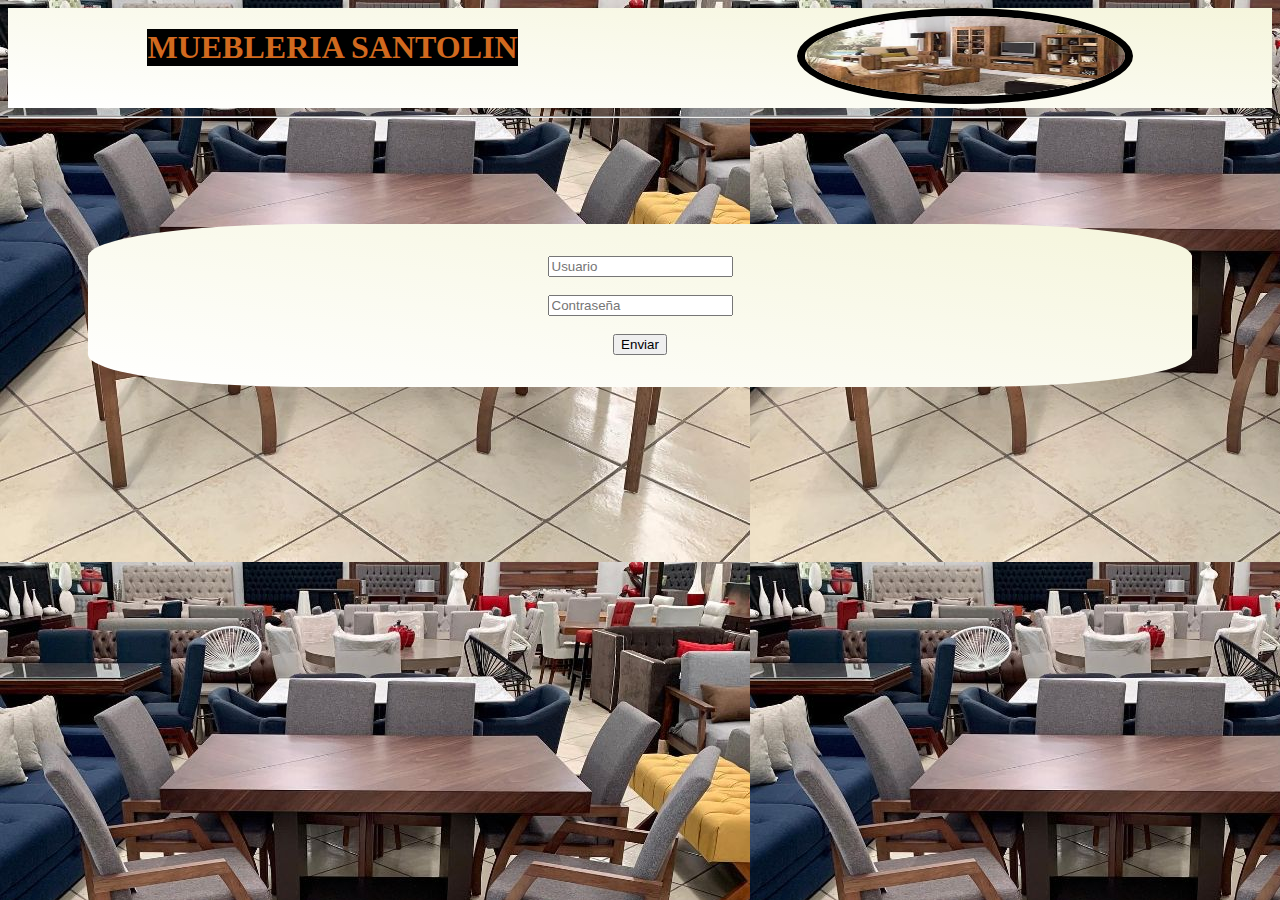
<file: index.html>
<!DOCTYPE html>
<html>
    <head>
        <title>Login</title>
        <meta charset="UTF-8">
        <link rel="stylesheet" href="style.css">
    </head>
    <body>
        <div id="encabezado">
            <div class="container">
                <div class="item"><h1>MUEBLERIA SANTOLIN</h1></div>
                <div class="item"><img id="logo" src="logo.jpg" alt="logo"></div>
            </div>
        </div>
        <hr>
        <br>
        <div id="formLogin">
            <form>
                <input id="usuario" type="text" placeholder="Usuario" required>
                <br><br>
                <input id="contrasenia" type="password" placeholder="Contraseña" required>
                <br><br>
            </form>
            
            <button onclick="validarIngreso()">Enviar</button>
        </div>

        <script src="script.js"></script>
    </body>
</html>
</file>
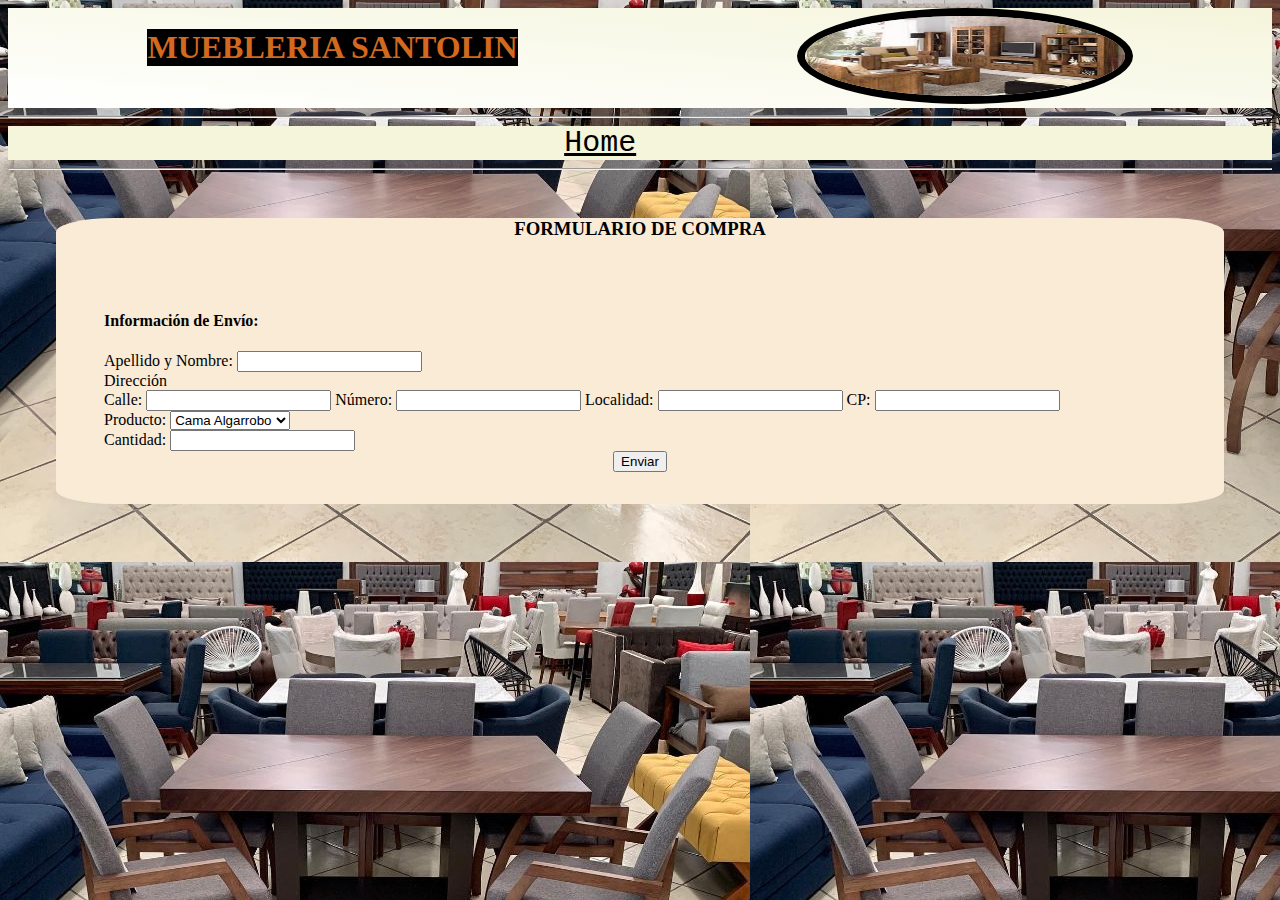
<file: formulario.html>
<!DOCTYPE html>
<html>
    <head>
        <title>Formulario</title>
        <meta charset="UTF-8">
        <link rel="stylesheet" href="style.css">
    </head>
    <body>
        <div id="encabezado">
            <div class="container">
                <div class="item"><h1>MUEBLERIA SANTOLIN</h1></div>
                <div class="item"><img id="logo" src="logo.jpg" alt="logo"></div>
            </div>
        </div>
        <hr>
        <div class="divLink">
            <a class="link" href="home.html">Home</a>
        </div>
        <hr>
        <div id="formCompra">
            <h3>FORMULARIO DE COMPRA</h3>
            <form>
                <div id="contacto">
                    <h4>Información de Envío:</h4>
                    Apellido y Nombre: <input type="text" required>
                    <br>
                    Dirección
                    <br>
                    Calle: <input type="text">
                    Número: <input type="text">
                    Localidad: <input type="text">
                    CP: <input type="text">
                    <br>
                    Producto: 
                    <select id="opcion" required>
                        <option>Cama Algarrobo</option>
                        <option>Cama Madera</option>
                        <option>Estante Madera</option>
                        <option>Silla Madera</option>
                        <option>Sillon Blanco</option>
                        <option>Sillon Negro</option>
                    </select>
                    <br>
                    Cantidad: <input id="cant" type="text" required>
                    <div id="botonFinal">
                        <button onclick="mostrarCompra()">Enviar</button>
                    </div>
                </div>
            </form>
        </div>

        <script src="script.js"></script>
    </body>
</html>
</file>
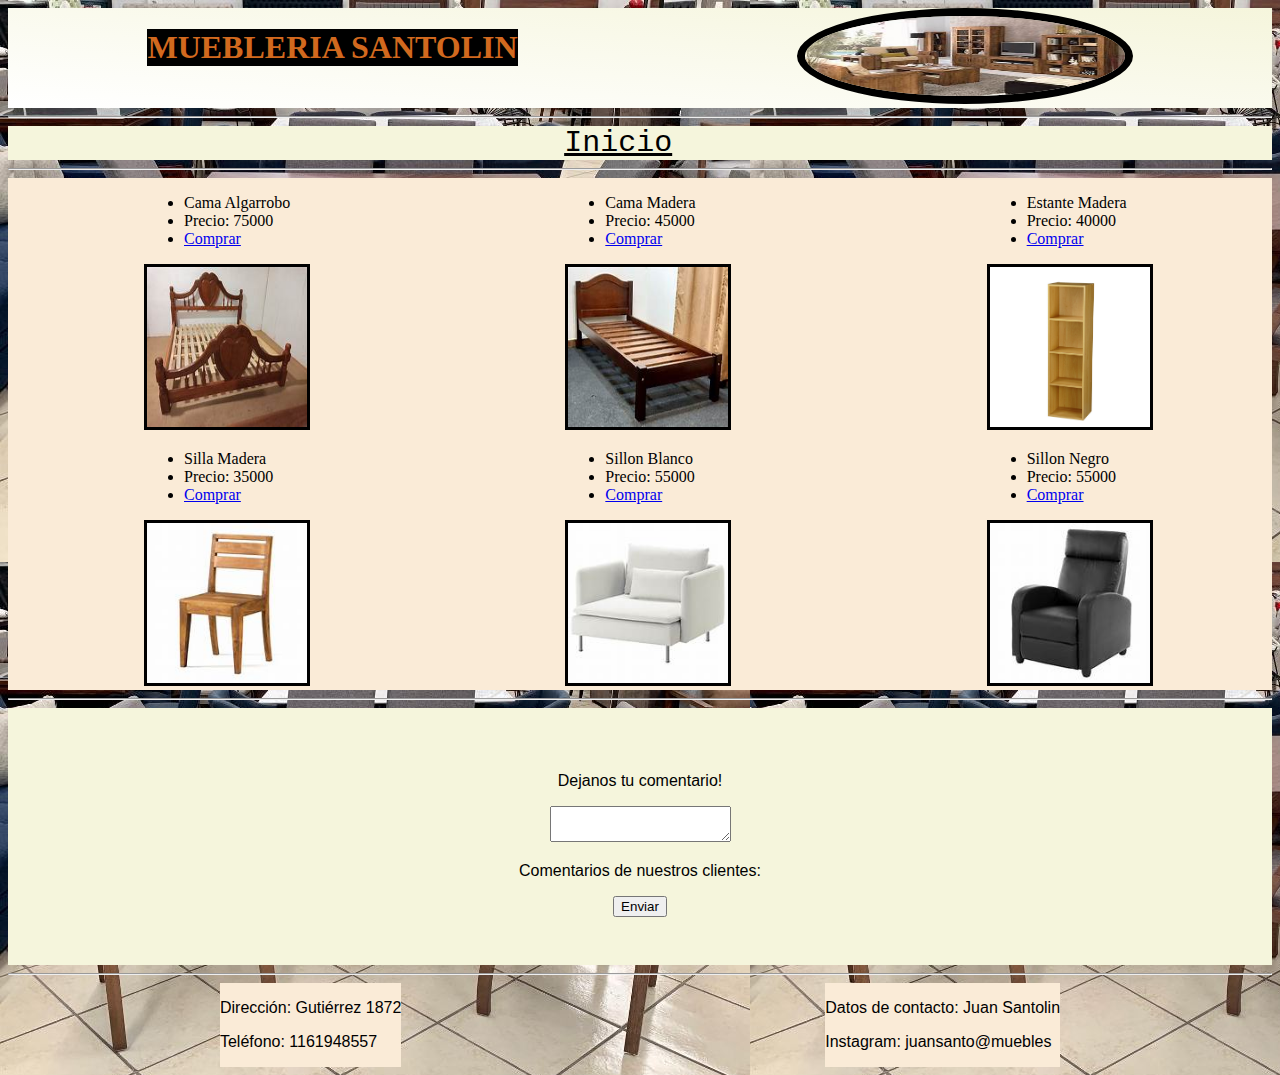
<file: home.html>
<!DOCTYPE html>
<html>
    <head>
        <title>Home</title>
        <meta charset="UTF-8">
        <link rel="stylesheet" href="style.css">
    </head>
    <body>
        <div id="encabezado">
            <div class="container">
                <div class="item"><h1>MUEBLERIA SANTOLIN</h1></div>
                <div class="item"><img id="logo" src="logo.jpg" alt="logo"></div>
            </div>
        </div>
        <hr>
        <div class="divLink">
            <a class="link" href="index.html">Inicio</a>
        </div>
        <hr>
        <div id="catalogo">
            <div class="contenedor">
                <div class="indice"><ul><li>Cama Algarrobo</li><li>Precio: 75000</li><li><a href="formulario.html">Comprar</a></li></ul><img src="camaAlgarrobo.jpg"></img></div>
                <div class="indice"><ul><li>Cama Madera</li><li>Precio: 45000</li><li><a href="formulario.html">Comprar</a></li></ul><img src="camaMadera.jpg"></img></div>
                <div class="indice"><ul><li>Estante Madera</li><li>Precio: 40000</li><li><a href="formulario.html">Comprar</a></li></ul><img src="estanteMadera.jpg"></img></div>
                <div class="indice"><ul><li>Silla Madera</li><li>Precio: 35000</li><li><a href="formulario.html">Comprar</a></li></ul><img src="sillaMadera.jpg"></img></div>
                <div class="indice"><ul><li>Sillon Blanco</li><li>Precio: 55000</li><li><a href="formulario.html">Comprar</a></li></ul><img src="sillonBlanco.jpg"></img></div>
                <div class="indice"><ul><li>Sillon Negro</li><li>Precio: 55000</li><li><a href="formulario.html">Comprar</a></li></ul><img src="sillonNegro.jpg"></img></div>
            </div>
            <hr>
            <div id="comentarios">
                <p>Dejanos tu comentario!</p>
                <textarea id="coment"></textarea>
                <p>Comentarios de nuestros clientes: </p>
                <div id="espacio" style="background-color: wheat;"></div>
                <button onclick="agregarComentario()">Enviar</button>
            </div>
        </div>
        <hr>
        <div class="container">
            <div class="item datos"><p>Dirección: Gutiérrez 1872</p><p>Teléfono: 1161948557</p></div>
            <div class="item datos"><p>Datos de contacto: Juan Santolin</p><p>Instagram: juansanto@muebles</p></div>
        </div>
        <script src="script.js"></script>
    </body>
</html>
</file>
<file: style.css>
body{
    background-image: url(fondo.jpg);
}

#encabezado{
    background-image: linear-gradient(to left bottom, beige, white);
}

.container{
    display: flex;
    flex-wrap: wrap;
    justify-content: space-around;
}

h1{
    font-family: Cambria, Cochin, Georgia, Times, 'Times New Roman', serif;
    color: chocolate;
    background-color: black;
}

#logo{
    height: 5em;
    width: 20em;
    border-radius: 50%;
    border-style: solid;
    border-width: 0.5em;
}

#formLogin{
    background-image: linear-gradient(to left bottom, beige, white);
    text-align: center;
    margin: 5em;
    padding: 2em;
    border-radius: 20%;
}

.divLink{
    background-color: beige;
}

.link{
    margin-left: 44%;
    color: black;
    font-size: 30px;
    font-family: 'Courier New', Courier, monospace;
} 

.contenedor{
    display: grid;
    background-color: antiquewhite;
    grid-template-columns: 1fr 1fr 1fr;
}

.indice{
    margin-left: 8.5em;
}

img{
    height: 10em;
    width: 10em;
    border-style: solid;
}

#comentarios{
    background-color: beige;
    padding: 3em;
    text-align: center;
}

#botonComent{
    margin: 1em;
}

p{
    font-family:Impact, Haettenschweiler, 'Arial Narrow Bold', sans-serif;
}

.datos{
    background-color: antiquewhite;
}

#formCompra{
    background-color: antiquewhite;
    text-align: center;
    border-radius: 5%;
    margin: 3em;
}

#contacto{
    text-align: left !important;
    margin: 1em;
    padding: 2em;
}

#botonFinal{
    text-align: center;
}
</file>
